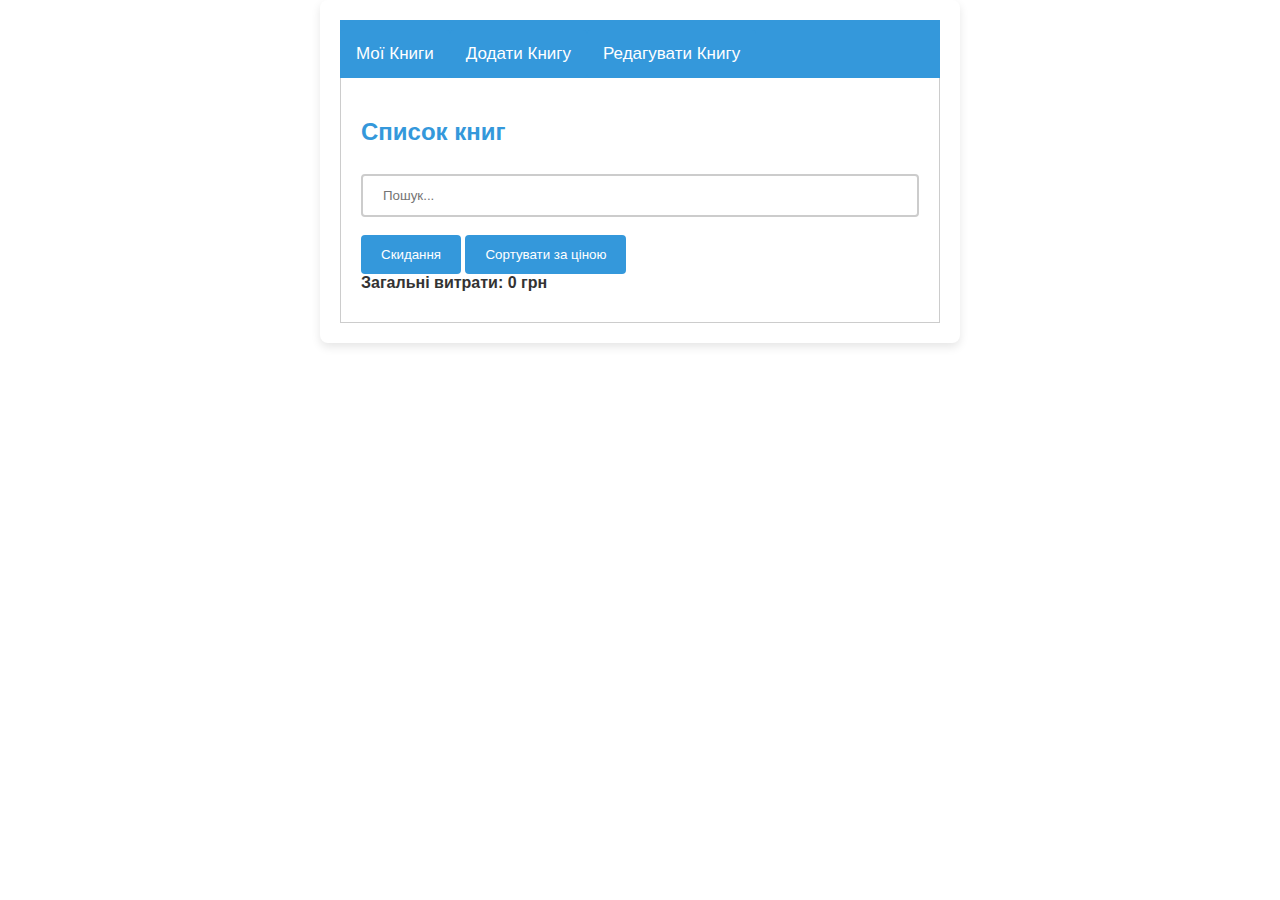
<file: index.html>
<!DOCTYPE html>
<html lang="uk">
<head>
    <meta charset="UTF-8">
    <meta name="viewport" content="width=device-width, initial-scale=1.0">
    <title>Бібліотека книг</title>
    <link rel="stylesheet" href="https://cdnjs.cloudflare.com/ajax/libs/font-awesome/6.0.0-beta3/css/all.min.css">
    <link rel="stylesheet" href="styles/style_l3.css">
</head>
<body>
    <div class="tabs">
        <button class="tab-link" onclick="openTab(event, 'book-list')">Мої Книги</button>
        <button class="tab-link" onclick="openTab(event, 'create')">Додати Книгу</button>
        <button class="tab-link" onclick="openTab(event, 'edit')">Редагувати Книгу</button>
    </div>

    <div id="book-list" class="tab-content active-tab">
        <h2>Список книг</h2>
        <div>
            <div>
                <input type="text" id="search" placeholder="Пошук..." oninput="searchBook()">
                <button onclick="resetSearch()">Скидання</button>
                <button onclick="sortBooks()">Сортувати за ціною</button>
            </div>
        </div>
        <div class="total-expense">
            Загальні витрати: <span id="total-price">0</span> грн
        </div>
        <div id="book-list-content"></div>
    </div>

    <div id="create" class="tab-content">
        <h2>Додати нову книгу</h2>
        <div class="form-section">
            <label>Назва:</label>
            <input type="text" id="title-create"><br>
            <label>Автор:</label>
            <input type="text" id="author-create"><br>
            <label>Кількість сторінок:</label>
            <input type="number" id="pages-create"><br>
            <label>Ціна (грн):</label>
            <input type="number" id="price-create"><br>
            <button onclick="addBook()">Додати книгу</button>
        </div>
        <div class="error-message" id="create-error" style="display:none;">Заповніть всі поля.</div>
    </div>

    <div id="edit" class="tab-content">
        <h2>Редагувати книгу</h2>
        <div class="form-section">
            <label>Назва:</label>
            <input type="text" id="title-edit"><br>
            <label>Автор:</label>
            <input type="text" id="author-edit"><br>
            <label>Кількість сторінок:</label>
            <input type="number" id="pages-edit"><br>
            <label>Ціна (грн):</label>
            <input type="number" id="price-edit"><br>
            <button onclick="saveChanges()">Зберегти зміни</button>
        </div>
        <div class="error-message" id="edit-error" style="display:none;">Заповніть всі поля.</div>
    </div>

    <script src="js/script.js"></script>
</body>
</html>
</file>
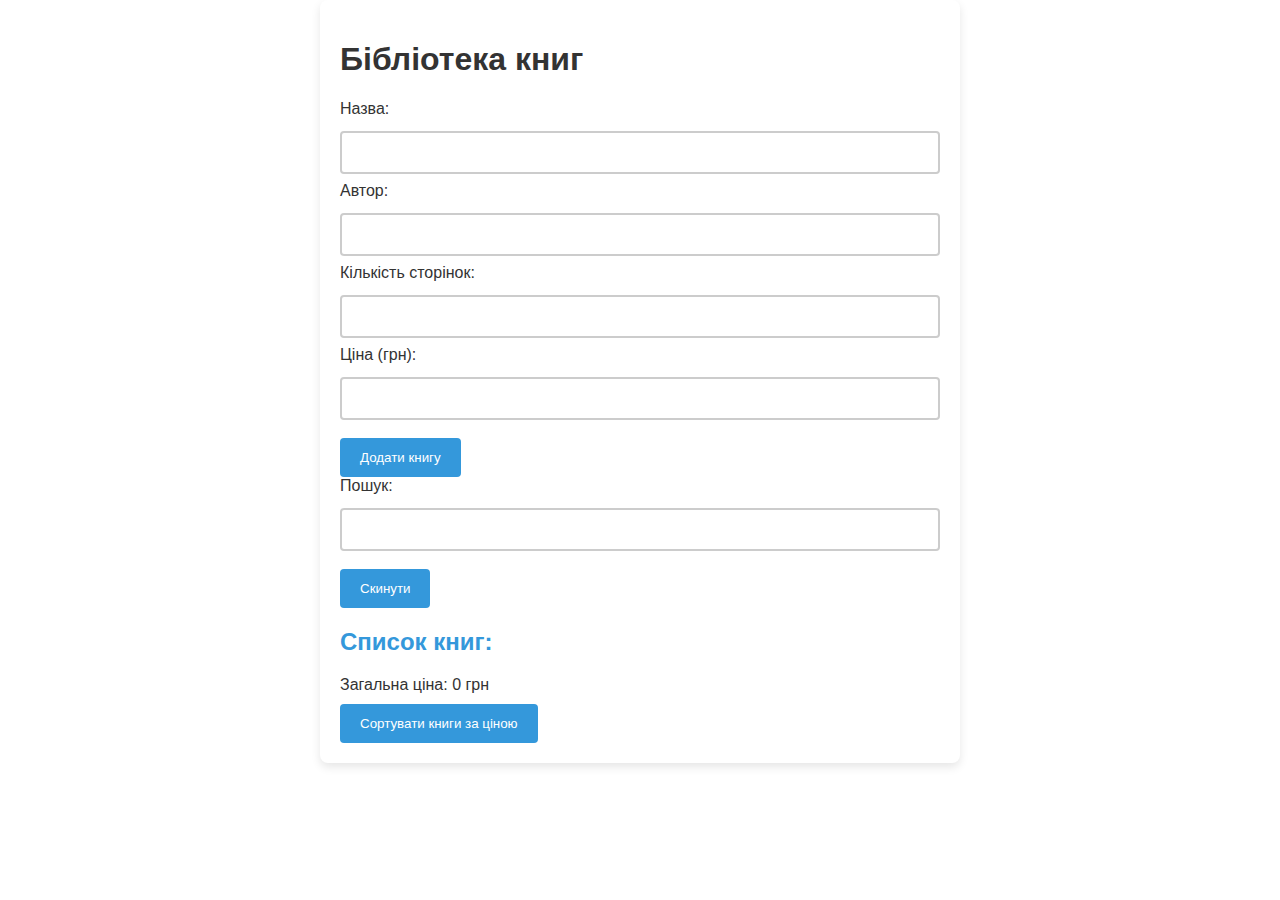
<file: iindex.html>
<!DOCTYPE html>
<html lang="uk">
<head>
    <meta charset="UTF-8">
    <meta name="viewport" content="width=device-width, initial-scale=1.0">
    <title>Бібліотека книг</title>
    <link rel="stylesheet" href="https://cdnjs.cloudflare.com/ajax/libs/font-awesome/6.0.0-beta3/css/all.min.css">
    <link rel="stylesheet" href="styles/style_l3.css">
</head>
<body>
    

    <h1>Бібліотека книг</h1>

    <div class="group">
        <div class="input-group">
            <label for="title">Назва:</label>
            <input type="text" id="title">
        </div>

        <div class="input-group">
            <label for="author">Автор:</label>
            <input type="text" id="author">
        </div>

        <div class="input-group">
            <label for="pages">Кількість сторінок:</label>
            <input type="number" id="pages">
        </div>

        <div class="input-group">
            <label for="price">Ціна (грн):</label>
            <input type="number" id="price">
        </div>

        <button onclick="addBook()" id="add-btn">Додати книгу</button>
        <button style="display: none;" id="edit-btn" onclick="saveChanges()">Зберегти зміни</button>
    </div>

    <div class="group">
        <div class="input-group">
            <label for="search">Пошук:</label>
            <input type="text" id="search" oninput="searchBook()">
            <button onclick="resetSearch()">Скинути</button>
        </div>
    </div>

    <h2>Список книг:</h2>
    <div class="total_price">
        Загальна ціна: <span id="total-price">0</span> грн
    </div>
    <div class="sort-button-container">
        <button onclick="sortBooks()">Сортувати книги за ціною</button>
    </div>

    <div id="book-list"></div>

    <script src="js/script.js"></script>
</body>
</html>
</file>
<file: styles/style_l3.css>
body {
    font-family: 'Segoe UI', Tahoma, Geneva, Verdana, sans-serif;
    margin: 0;
    padding: 0;
    background-color: #f4f4f4;
    color: #333;
    width: 90%;
    max-width: 600px;
    margin: 0 auto;
    padding: 20px;
    background-color: #fff;
    border-radius: 8px;
    box-shadow: 0 4px 10px rgba(0, 0, 0, 0.1);
}

.tabs {
    background-color: #3498db;
    overflow: hidden;
}

.tab-link {
    background-color: inherit;
    float: left;
    border: none;
    outline: none;
    cursor: pointer;
    padding: 14px 16px;
    transition: 0.3s;
    font-size: 17px;
    color: white;
}

.tab-link:hover {
    background-color: #5cace9;
}

.tab-link.active {
    background-color: #2980b9;
}

.tab-content {
    display: none;
    padding: 20px;
    border: 1px solid #ccc;
    border-top: none;
    background-color: white;
}

.active-tab {
    display: block;
}

h2 {
    color: #3498db;
}

input[type=text], input[type=number] {
    width: 100%;
    padding: 12px 20px;
    margin: 8px 0;
    box-sizing: border-box;
    border: 2px solid #ccc;
    border-radius: 4px;
}

button {
    background-color: #3498db;
    color: white;
    padding: 12px 20px;
    border: none;
    cursor: pointer;
    width: auto;
    margin-top: 10px;
    border-radius: 4px;
    transition: 0.3s;
}

button:hover {
    background-color: #2980b9;
}

.form-section {
    margin-bottom: 20px;
}

label {
    display: block;
    margin-bottom: 5px;
}

.error-message {
    color: red;
    font-size: 14px;
    margin-top: 5px;
}

.book-card {
    border: 1px solid #ccc;
    padding: 10px;
    margin-bottom: 10px;
    border-radius: 4px;
    background-color: #f9f9f9;
}

.book-title {
    font-weight: bold;
}

.book-info {
    margin-bottom: 5px;
}

.total-expense {
    margin-bottom: 10px;
    font-weight: bold;
}
</file>
